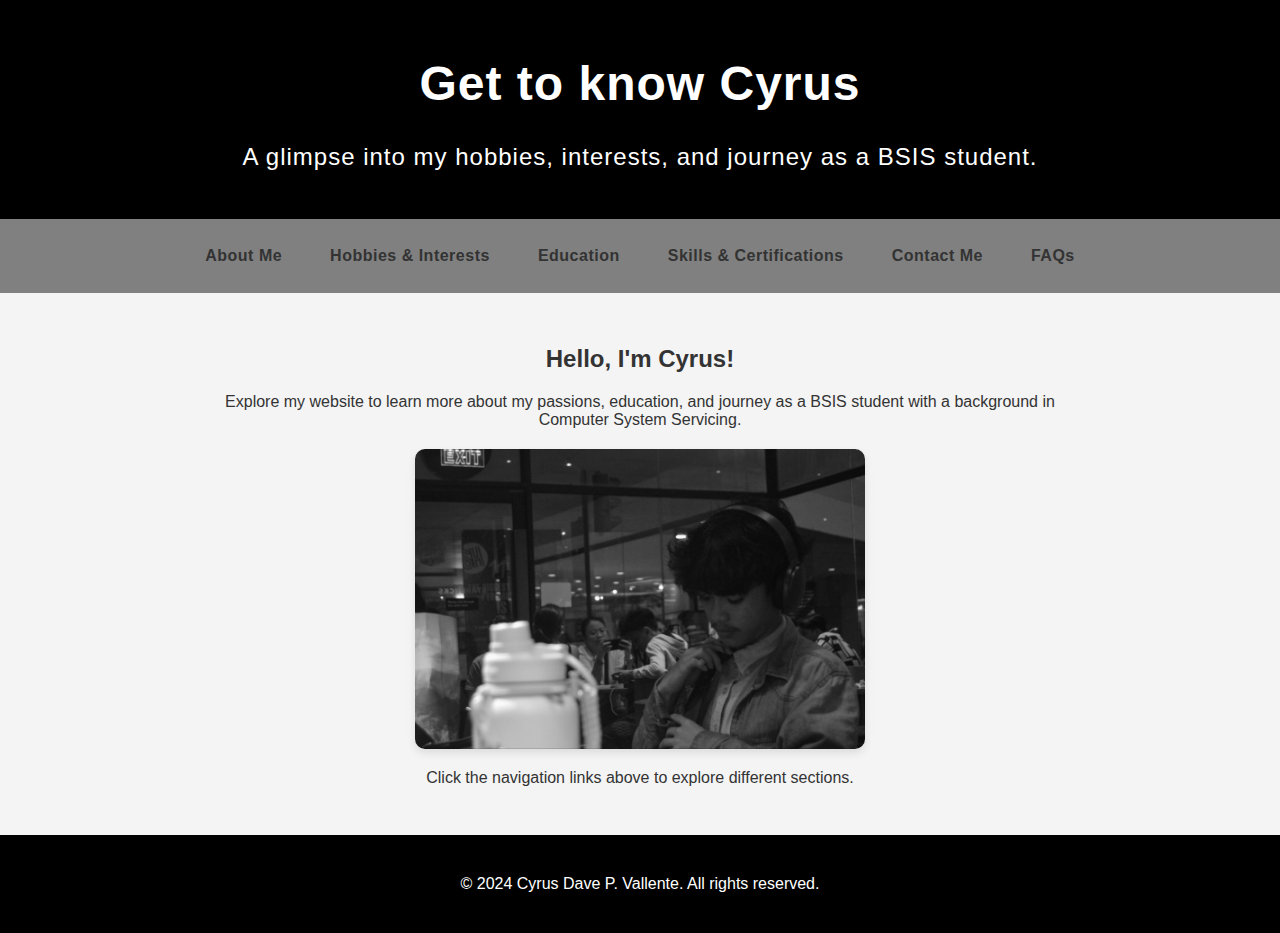
<file: index.html>
<!DOCTYPE html>
<html lang="en">
<head>
    <meta charset="UTF-8">
    <meta name="viewport" content="width=device-width, initial-scale=1.0">
    <title>Cyrus's Final Output</title>
    <link rel="stylesheet" href="style page.css"/>
</head>
<body>
    <header>
            <h1>Get to know Cyrus</h1>
            <p>A glimpse into my hobbies, interests, and journey as a BSIS student.</p>
    </header>

    <nav>
        <a href="about.html">About Me</a>
        <a href="hobbies.html">Hobbies & Interests</a>
        <a href="education.html">Education</a>
        <a href="skills.html">Skills & Certifications</a>
        <a href="contact.html">Contact Me</a>
        <a href="faq.html">FAQs</a>
    </nav>

    <main>
        <h2>Hello, I'm Cyrus!</h2>
        <p>Explore my website to learn more about my passions, education, and journey as a BSIS student with a background in Computer System Servicing.</p>
        
        
        <div class="profile-container">
            <img src="images/me.jpg" alt="Cyrus's Photo" class="profile-photo">
        </div>
        <p>Click the navigation links above to explore different sections.</p>
    </main>

    <footer>
        <p>&copy; 2024 Cyrus Dave P. Vallente. All rights reserved.</p>
    </footer>
</body>
</html>
</file>
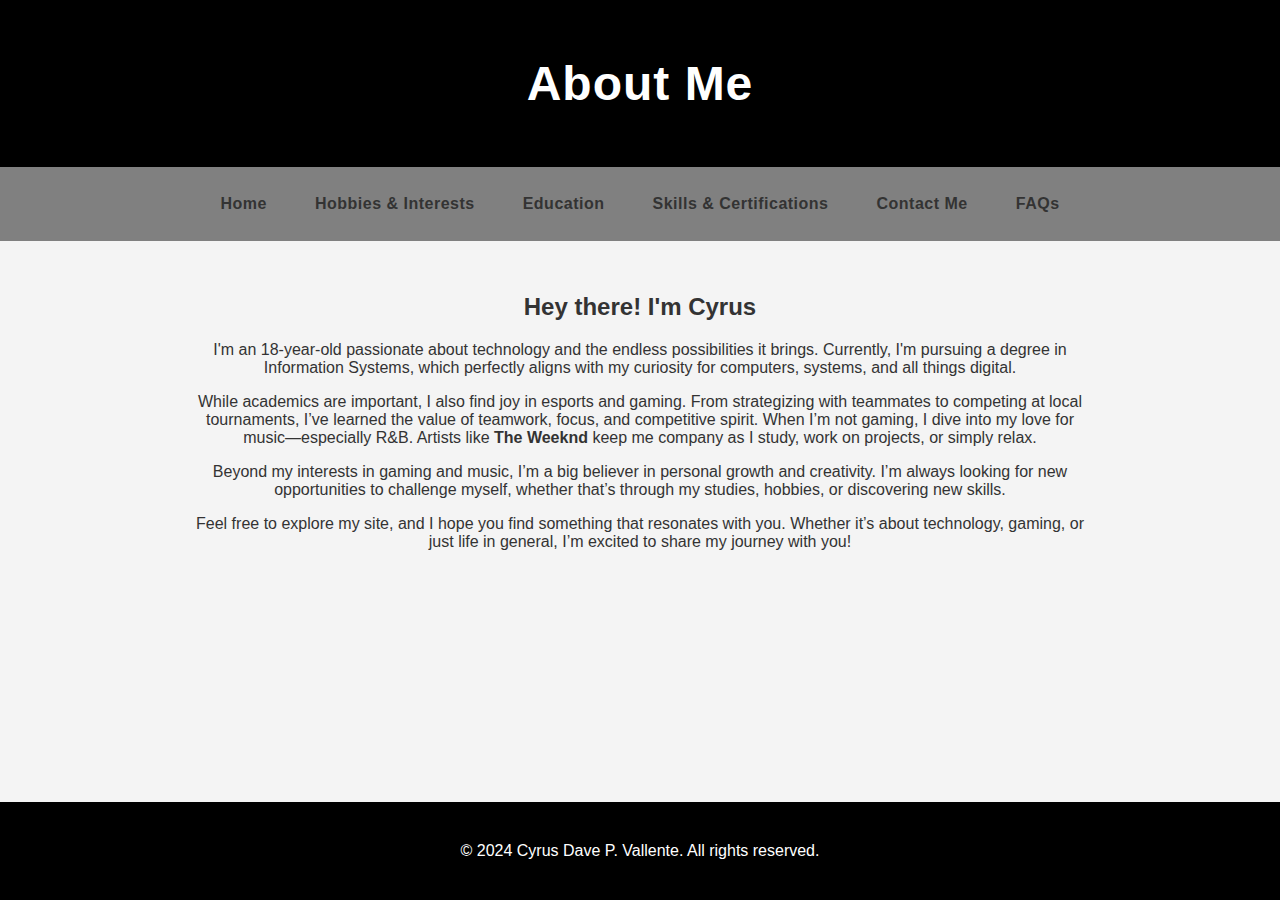
<file: about.html>
<!DOCTYPE html>
<html lang="en">
<head>
    <meta charset="UTF-8">
    <meta name="viewport" content="width=device-width, initial-scale=1.0">
    <title>About Me</title>
    <link rel="stylesheet" href="style page.css">
</head>
<body>
    <header>
        <h1>About Me</h1>
    </header>
    <nav>
        <a href="index.html">Home</a>
        <a href="hobbies.html">Hobbies & Interests</a>
        <a href="education.html">Education</a>
        <a href="skills.html">Skills & Certifications</a>
        <a href="contact.html">Contact Me</a>
        <a href="faq.html">FAQs</a>
        
    </nav>
    <main>
        <h2>Hey there! I'm Cyrus</h2>
        <p>I'm an 18-year-old passionate about technology and the endless possibilities it brings. Currently, I'm pursuing a degree in Information Systems, which perfectly aligns with my curiosity for computers, systems, and all things digital.</p>

        <p>While academics are important, I also find joy in esports and gaming. From strategizing with teammates to competing at local tournaments, I’ve learned the value of teamwork, focus, and competitive spirit. When I’m not gaming, I dive into my love for music—especially R&B. Artists like <strong>The Weeknd</strong> keep me company as I study, work on projects, or simply relax.</p>

        <p>Beyond my interests in gaming and music, I’m a big believer in personal growth and creativity. I’m always looking for new opportunities to challenge myself, whether that’s through my studies, hobbies, or discovering new skills.</p>

        <p>Feel free to explore my site, and I hope you find something that resonates with you. Whether it’s about technology, gaming, or just life in general, I’m excited to share my journey with you!</p>
    </main>
    <footer>
        <p>&copy; 2024 Cyrus Dave P. Vallente. All rights reserved.</p>
    </footer>
</body>
</html>
</file>
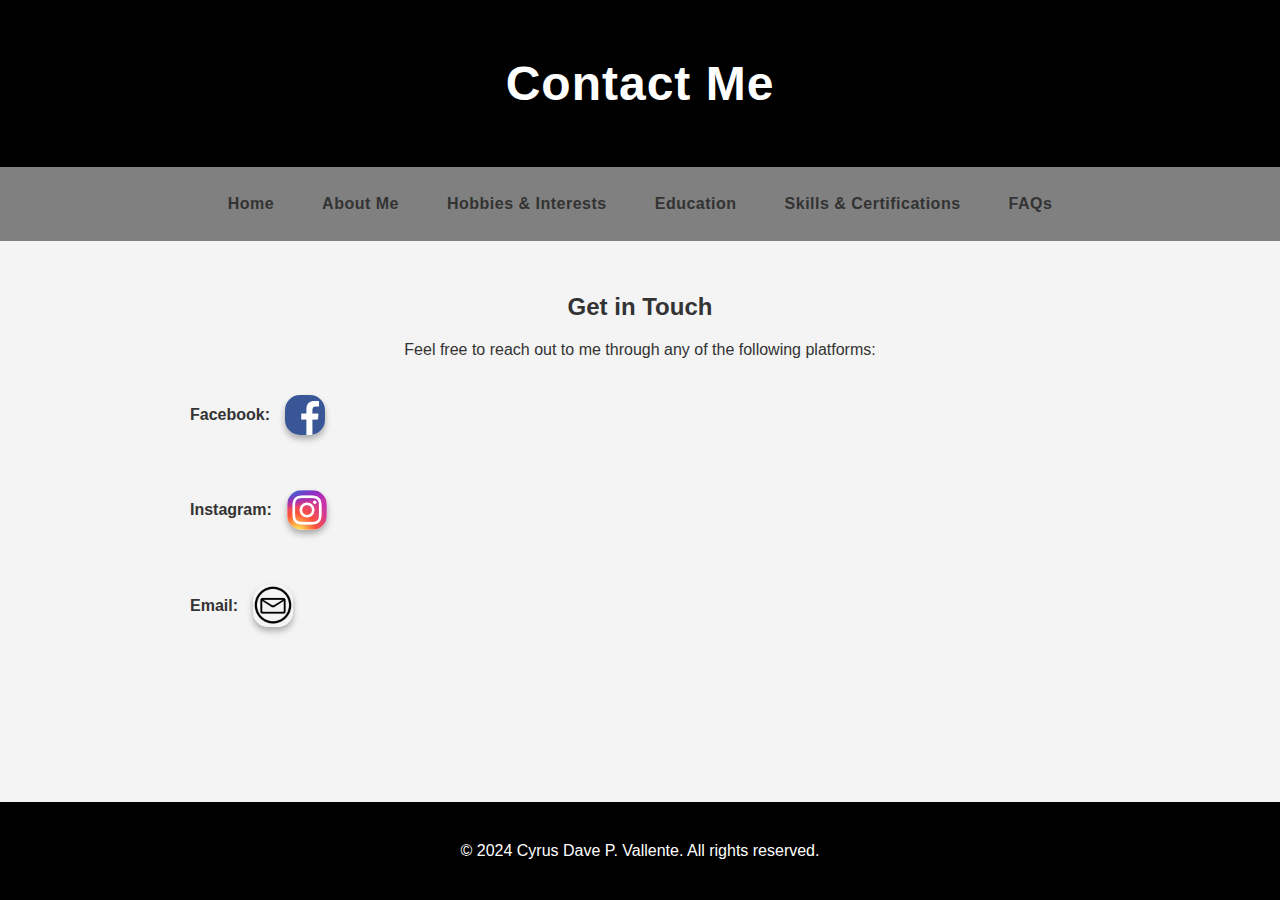
<file: contact.html>
<!DOCTYPE html>
<html lang="en">
<head>
    <meta charset="UTF-8">
    <meta name="viewport" content="width=device-width, initial-scale=1.0">
    <title>Contact Me</title>
    <link rel="stylesheet" href="style page.css">
</head>
<body>
    <header>
        <h1>Contact Me</h1>
    </header>
    <nav>
        <a href="index.html">Home</a>
        <a href="about.html">About Me</a>
        <a href="hobbies.html">Hobbies & Interests</a>
        <a href="education.html">Education</a>
        <a href="skills.html">Skills & Certifications</a>
        <a href="faq.html">FAQs</a>
    </nav>
    <main>
        <h2>Get in Touch</h2>
        <p>Feel free to reach out to me through any of the following platforms:</p>
        
        <ul>
            <li><strong>Facebook:</strong> <a href="https://facebook.com/cynxuuuuu" target="_blank"><img src="images/facebook-logo.png" alt="Facebook Logo" class="social-logo"></a></li>
            <li><strong>Instagram:</strong> <a href="https://www.instagram.com/cynxuuuuu/" target="_blank"><img src="images/instagram-logo.png" alt="Instagram Logo" class="social-logo"></a></li>
            <li><strong>Email:</strong> <a href="mailto:cyrusvallente2706@gmail.com"><img src="images/email-logo.png" alt="Email Logo" class="social-logo"></a></li>
        </ul>
    </main>
    <footer>
        <p>&copy; 2024 Cyrus Dave P. Vallente. All rights reserved.</p>
    </footer>
</body>
</html>
</file>
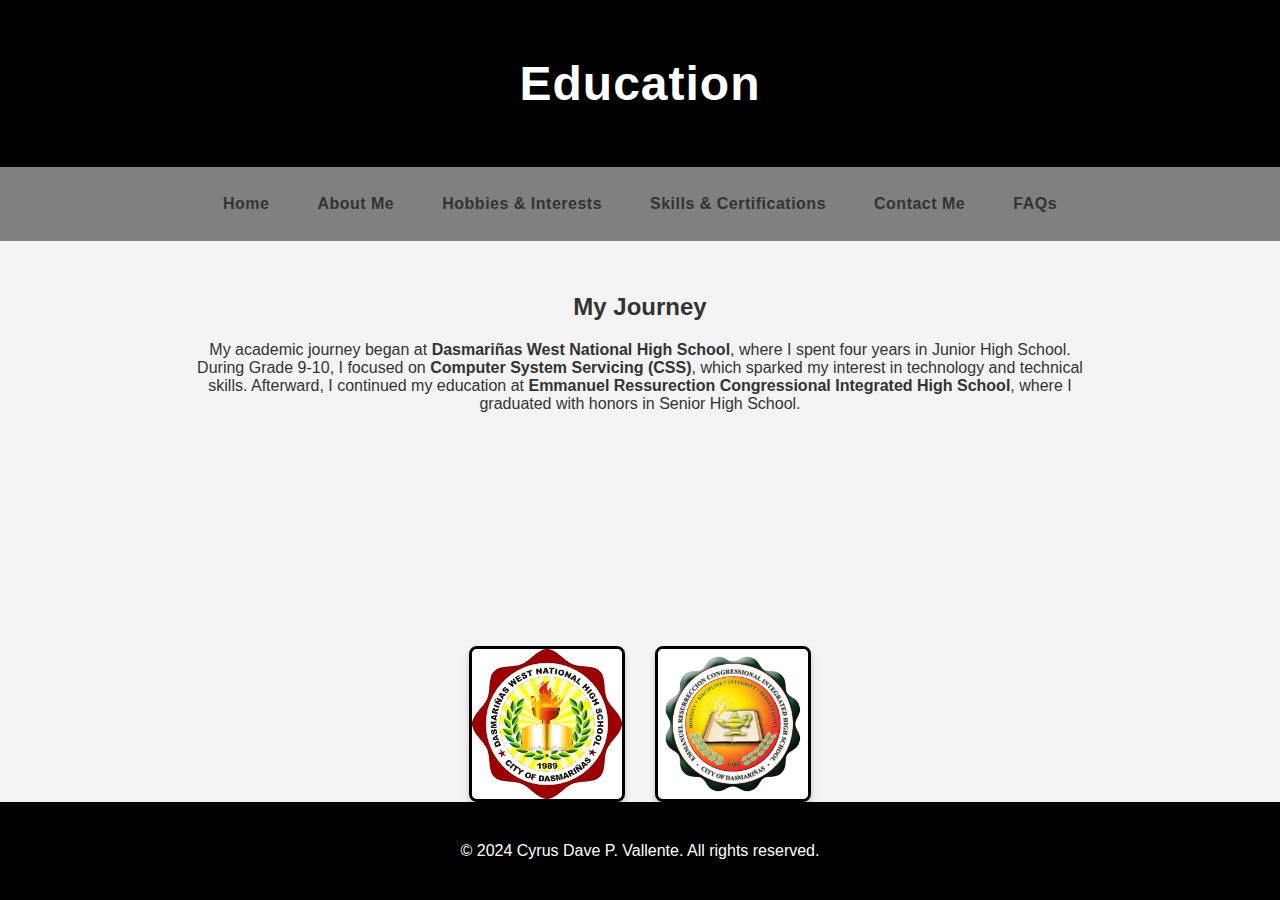
<file: education.html>
<!DOCTYPE html>
<html lang="en">
<head>
    <meta charset="UTF-8">
    <meta name="viewport" content="width=device-width, initial-scale=1.0">
    <title>Education</title>
    <link rel="stylesheet" href="style page.css">
</head>
<body>
    <header>
        <h1>Education</h1>
    </header>
    <nav>
        <a href="index.html">Home</a>
        <a href="about.html">About Me</a>
        <a href="hobbies.html">Hobbies & Interests</a>
        <a href="skills.html">Skills & Certifications</a>
        <a href="contact.html">Contact Me</a>
        <a href="faq.html">FAQs</a>
    </nav>
    <main>
        <h2>My Journey</h2>
        <p>My academic journey began at <strong>Dasmariñas West National High School</strong>, where I spent four years in Junior High School. During Grade 9-10, I focused on <strong>Computer System Servicing (CSS)</strong>, which sparked my interest in technology and technical skills. Afterward, I continued my education at <strong>Emmanuel Ressurection Congressional Integrated High School</strong>, where I graduated with honors in Senior High School.</p>
    </main>
    <div class="school-logos">
        <img src="images/west.jpg" alt="Dasmariñas West National High School Logo" class="school-logo">
        <img src="images/congre.jpg" alt="Emmanuel Ressurection Congressional Integrated High School Logo" class="school-logo">
    </div>
</main>
    <footer>
        <p>&copy; 2024 Cyrus Dave P. Vallente. All rights reserved.</p>
    </footer>
</body>
</html>
</file>
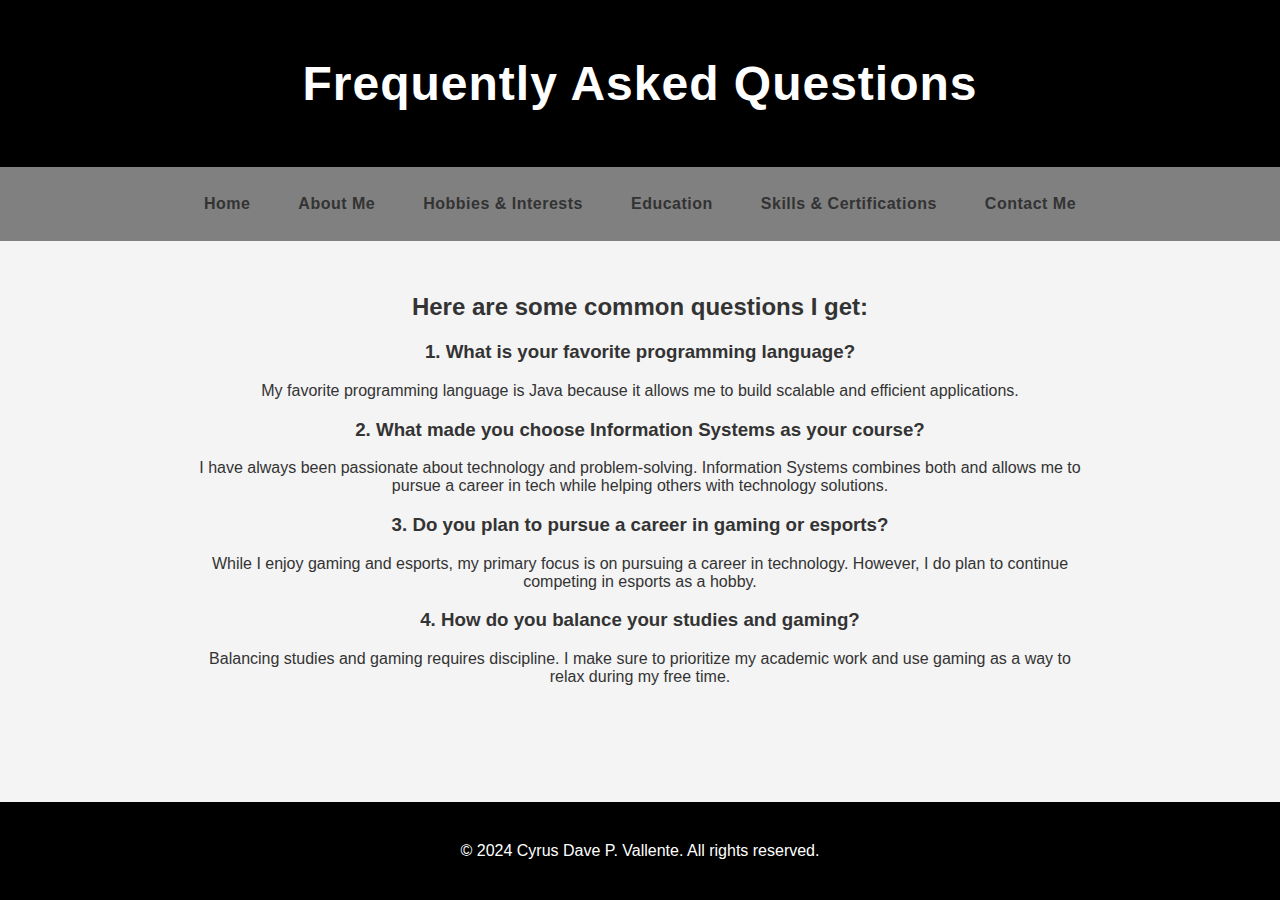
<file: faq.html>
<!DOCTYPE html>
<html lang="en">
<head>
    <meta charset="UTF-8">
    <meta name="viewport" content="width=device-width, initial-scale=1.0">
    <title>FAQs</title>
    <link rel="stylesheet" href="style page.css">
</head>
<body>

    <header>
        <h1>Frequently Asked Questions</h1>
    </header>

    <nav>
        <a href="index.html">Home</a>
        <a href="about.html">About Me</a>
        <a href="hobbies.html">Hobbies & Interests</a>
        <a href="education.html">Education</a>
        <a href="skills.html">Skills & Certifications</a>
        <a href="contact.html">Contact Me</a>
    </nav>
    <main>
        <h2>Here are some common questions I get:</h2>
        <div class="faq">
            <h3>1. What is your favorite programming language?</h3>
            <p>My favorite programming language is Java because it allows me to build scalable and efficient applications.</p>
        </div>

        <div class="faq">
            <h3>2. What made you choose Information Systems as your course?</h3>
            <p>I have always been passionate about technology and problem-solving. Information Systems combines both and allows me to pursue a career in tech while helping others with technology solutions.</p>
        </div>

        <div class="faq">
            <h3>3. Do you plan to pursue a career in gaming or esports?</h3>
            <p>While I enjoy gaming and esports, my primary focus is on pursuing a career in technology. However, I do plan to continue competing in esports as a hobby.</p>
        </div>

        <div class="faq">
            <h3>4. How do you balance your studies and gaming?</h3>
            <p>Balancing studies and gaming requires discipline. I make sure to prioritize my academic work and use gaming as a way to relax during my free time.</p>
        </div>
    </main>
    <footer>
        <p>&copy; 2024 Cyrus Dave P. Vallente. All rights reserved.</p>
    </footer>
</body>
</html>
</file>
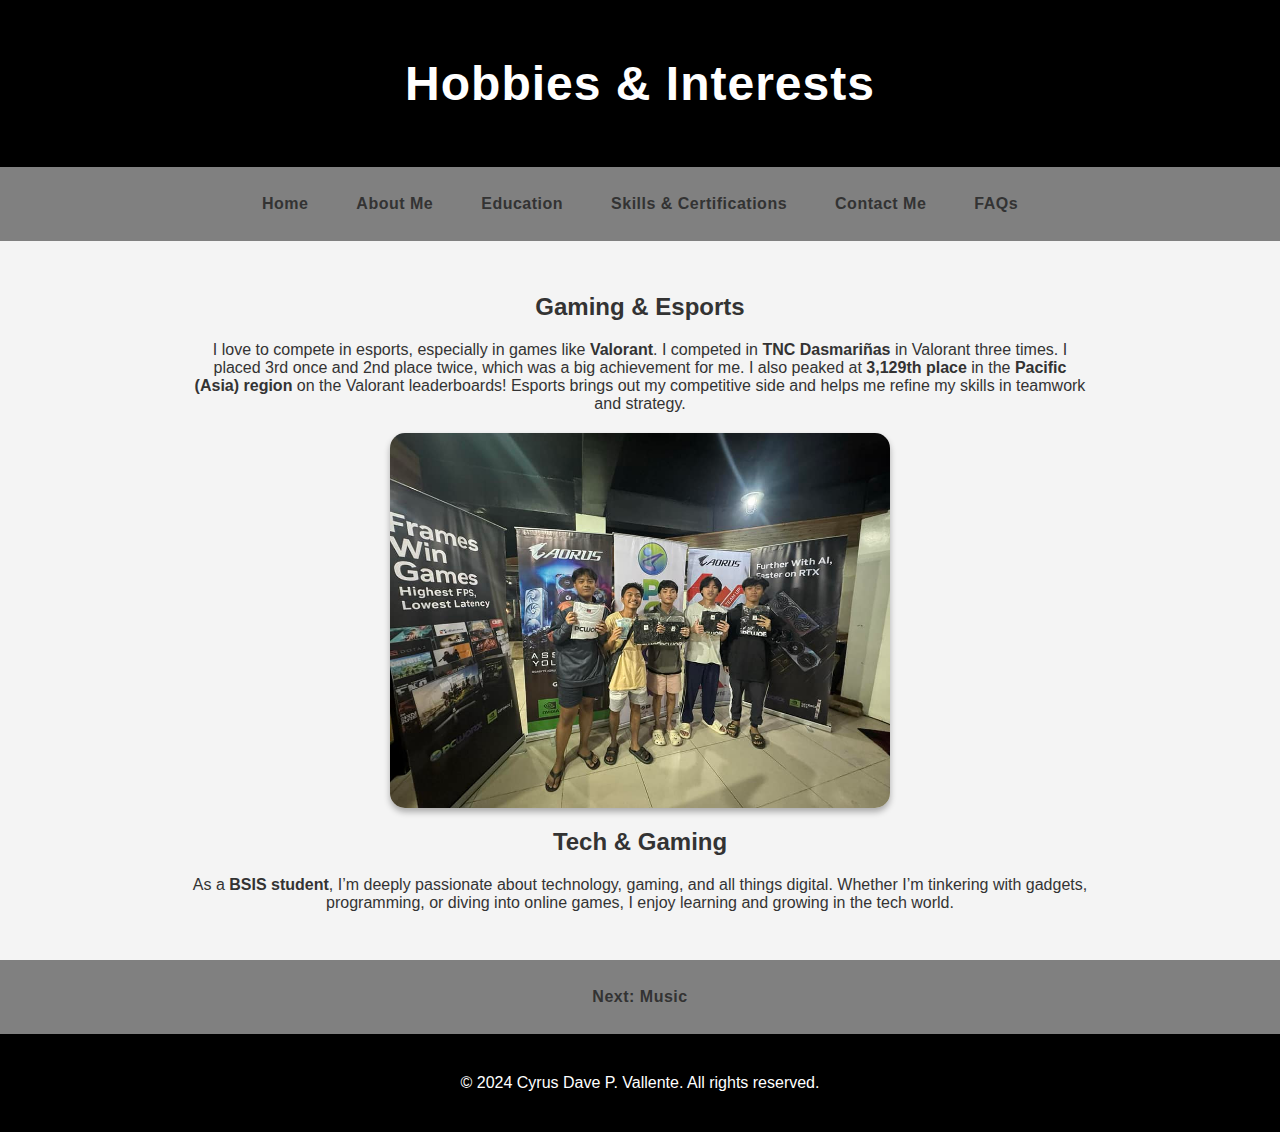
<file: hobbies.html>
<!DOCTYPE html>
<html lang="en">
<head>
    <meta charset="UTF-8">
    <meta name="viewport" content="width=device-width, initial-scale=1.0">
    <title>Hobbies & Interests - Gaming & Esports</title>
    <link rel="stylesheet" href="style page.css">
</head>
<body>
    <header>
        <h1>Hobbies & Interests</h1>
    </header>
    
    <nav>
        <a href="index.html">Home</a>
        <a href="about.html">About Me</a>
        <a href="education.html">Education</a>
        <a href="skills.html">Skills & Certifications</a>
        <a href="contact.html">Contact Me</a>
        <a href="faq.html">FAQs</a>
    </nav>
    <main>
        <h2>Gaming & Esports</h2>
        <p>I love to compete in esports, especially in games like <strong>Valorant</strong>. I competed in <strong>TNC Dasmariñas</strong> in Valorant three times. I placed 3rd once and 2nd place twice, which was a big achievement for me. I also peaked at <strong>3,129th place</strong> in the <strong>Pacific (Asia) region</strong> on the Valorant leaderboards! Esports brings out my competitive side and helps me refine my skills in teamwork and strategy.</p>
        <img src="images/tourna.jpg" alt="Me playing Valorant" width="500">

        <h2>Tech & Gaming</h2>
        <p>As a <strong>BSIS student</strong>, I’m deeply passionate about technology, gaming, and all things digital. Whether I’m tinkering with gadgets, programming, or diving into online games, I enjoy learning and growing in the tech world.</p>
    </main>
    <nav>
        <a href="hobbies2.html">Next: Music</a>
    </nav>
    <footer>
        <p>&copy; 2024 Cyrus Dave P. Vallente. All rights reserved.</p>
    </footer>
</body>
</html>
</file>
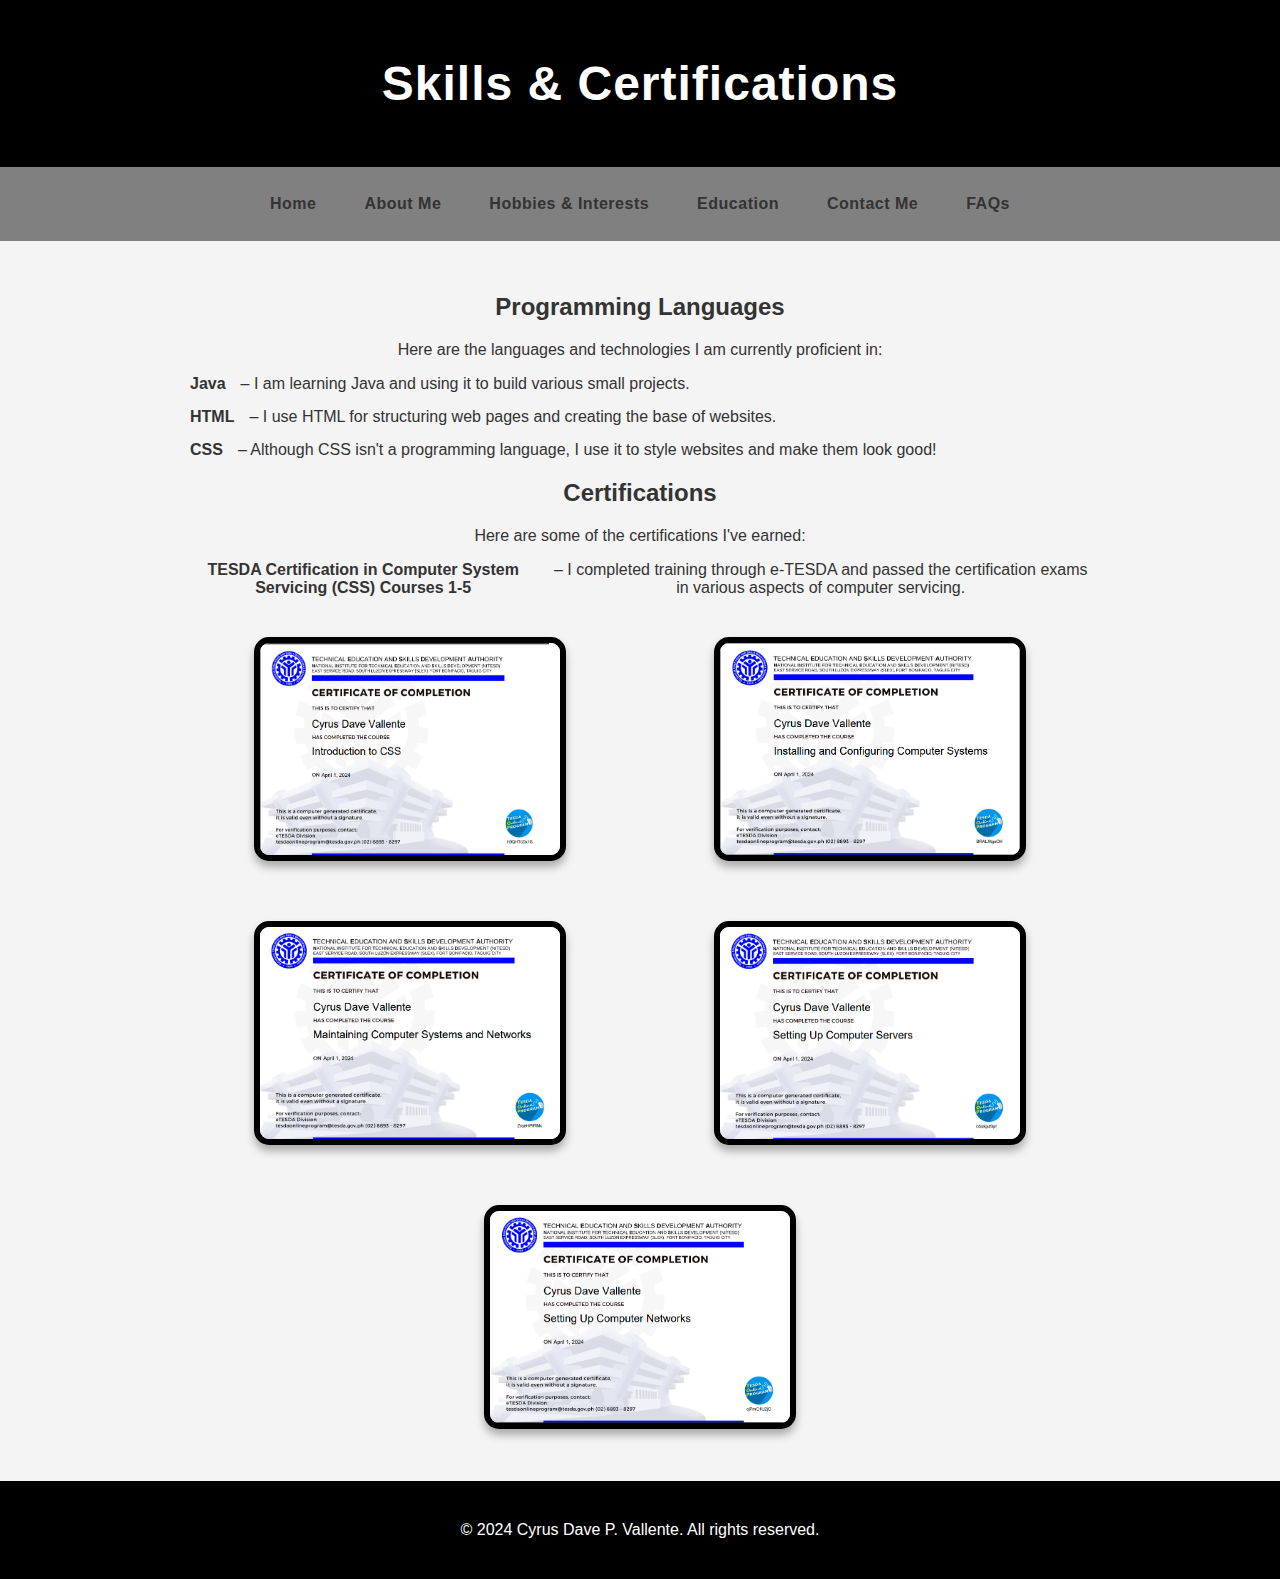
<file: skills.html>
<!DOCTYPE html>
<html lang="en">
<head>
    <meta charset="UTF-8">
    <meta name="viewport" content="width=device-width, initial-scale=1.0">
    <title>Skills & Certifications</title>
    <link rel="stylesheet" href="style page.css">
</head>
<body>
    <header>
        <h1>Skills & Certifications</h1>
    </header>
    <nav>
        <a href="index.html">Home</a>
        <a href="about.html">About Me</a>
        <a href="hobbies.html">Hobbies & Interests</a>
        <a href="education.html">Education</a>
        <a href="contact.html">Contact Me</a>
        <a href="faq.html">FAQs</a>
    </nav>
    <main>
        <h2>Programming Languages</h2>
        <p>Here are the languages and technologies I am currently proficient in:</p>
        <ul>
            <li><strong>Java</strong> – I am learning Java and using it to build various small projects.</li>
            <li><strong>HTML</strong> – I use HTML for structuring web pages and creating the base of websites.</li>
            <li><strong>CSS</strong> – Although CSS isn't a programming language, I use it to style websites and make them look good!</li>
        </ul>

        <h2>Certifications</h2>
        <p>Here are some of the certifications I've earned:</p>
        <ul>
            <li><strong>TESDA Certification in Computer System Servicing (CSS) Courses 1-5</strong> – I completed training through e-TESDA and passed the certification exams in various aspects of computer servicing.</li>
        </ul>
        <div class="certificate-gallery">
            <img src="images/intro.png" alt="Certificate 1">
            <img src="images/installing.png" alt="Certificate 2">
            <img src="images/maintainings.png" alt="Certificate 3">
            <img src="images/settings.png" alt="Certificate 4">
            <img src="images/settingsup.png" alt="Certificate 5">
        </div>
    </main>
    <footer>
        <p>&copy; 2024 Cyrus Dave P. Vallente. All rights reserved.</p>
    </footer>
</body>
</html>
</file>
<file: style page.css>
:root {
    --primary-color: #000000;
    --lighter-gray: #808080;
    --dark-gray: #333333;
    --light-gray: #f4f4f4;
    --white: #ffffff;
}

body {
    font-family: Arial, sans-serif;
    margin: 0;
    padding: 0;
    background-color: var(--light-gray);
    color: var(--dark-gray);
    display: flex;
    flex-direction: column;
    justify-content: flex-start;
    align-items: center;
    min-height: 100vh;
    box-sizing: border-box;
}

header {
    background-color: var(--primary-color);
    color: var(--white);
    padding: 1.5rem 2rem;
    text-align: center;
    width: 100%;
    box-sizing: border-box;
    font-size: 1.5rem;
    letter-spacing: 1px;
}

nav {
    display: flex;
    justify-content: center;
    background: var(--lighter-gray);
    padding: 1rem 2rem;
    width: 100%;
    box-sizing: border-box;
    flex-wrap: wrap;
    text-align: center;
}

nav a {
    color: var(--dark-gray);
    text-decoration: none;
    padding: 0.75rem 1.5rem;
    font-weight: bold;
    letter-spacing: 0.5px;
    display: block;
    transition: background-color 0.3s ease, color 0.3s ease;
}

nav a:hover {
    background-color: var(--primary-color);
    color: var(--white);
}

main {
    padding: 2rem;
    max-width: 900px;
    width: 100%;
    text-align: center;
    flex-grow: 1;
}

footer {
    text-align: center;
    padding: 1.5rem 2rem;
    background: var(--primary-color);
    color: var(--white);
    width: 100%;
    box-sizing: border-box;
    margin-top: auto;
    font-size: 1rem;
}

p.left-align {
    text-align: left;
    margin: 1rem 0;
}

p.right-align {
    text-align: right;
    margin: 1rem 0;
}

.responsive-img {
    max-width: 100%;
    height: auto;
    display: block;
    margin: 1rem auto;
    border-radius: 8px;
    box-shadow: 0 4px 8px rgba(0, 0, 0, 0.2);
}

main img {
    display: block;
    margin: 20px auto;
    border-radius: 15px;
    box-shadow: 0 4px 6px rgba(0, 0, 0, 0.3);
    max-width: 90%;
    height: auto;
    transition: transform 0.3s ease, box-shadow 0.3s ease;
}

main img:hover {
    transform: scale(1.05);
    box-shadow: 0 8px 12px rgba(0, 0, 0, 0.5);
}

audio {
    display: block;
    margin: 20px auto;
    width: 100%;
    max-width: 600px;
    outline: none;
}

.certificate-gallery {
    display: flex;
    flex-wrap: wrap;
    gap: 20px;
    justify-content: center;
    margin-top: 20px;
}

.certificate-gallery img {
    width: 300px;
    height: auto;
    border: 6px solid #000;
    border-radius: 15px;
    background-color: #fff;
    box-shadow: 0 6px 8px rgba(0, 0, 0, 0.3);
    transition: transform 0.3s ease, box-shadow 0.3s ease, border-color 0.3s ease;
}

.certificate-gallery img:hover {
    transform: scale(2.05);
    border-color: #fff;
    background-color: #000;
    box-shadow: 0 10px 15px rgba(0, 0, 0, 0.5);
}

@media (max-width: 800px) {
    .certificate-gallery img {
        width: 250px;
    }
}

@media (max-width: 500px) {
    .certificate-gallery img {
        width: 200px;
    }
}

.school-logos {
    display: flex;
    justify-content: center;
    gap: 30px;
    margin-top: 10px;
}

.school-logo {
    width: 150px;
    height: auto;
    border: 3px solid #000;
    border-radius: 8px;
    box-shadow: 0 4px 6px rgba(0, 0, 0, 0.2);
    transition: transform 0.3s ease, box-shadow 0.3s ease, border-color 0.3s ease;
}

.school-logo:hover {
    transform: scale(1.1);
    box-shadow: 0 8px 12px rgba(0, 0, 0, 0.4);
    border-color: #fff;
}

/* Responsive Adjustments */
@media (max-width: 800px) {
    .school-logo {
        width: 120px;
    }
}

@media (max-width: 500px) {
    .school-logo {
        width: 100px;
    }
}

.social-logo {
    width: 40px; 
    height: auto;
    margin-right: 15px; 
    vertical-align: middle; 
    transition: transform 0.3s ease;
}

.social-logo:hover {
    transform: scale(1.1); 
}

ul {
    list-style: none; 
    padding: 0;
}

ul li {
    display: flex; 
    align-items: center;
    margin-bottom: 15px;
}

ul li a {
    text-decoration: none; 
    color: inherit; 
}

ul li strong {
    margin-right: 15px; 
}
  .profile-container {
    text-align: center; 
    margin-top: 20px;
}

.profile-photo {
    width: 450px; 
    height: 300px; 
    object-fit: cover; 
    border-radius: 10px;
    box-shadow: 0 4px 8px rgba(0, 0, 0, 0.1); 
}
</file>
